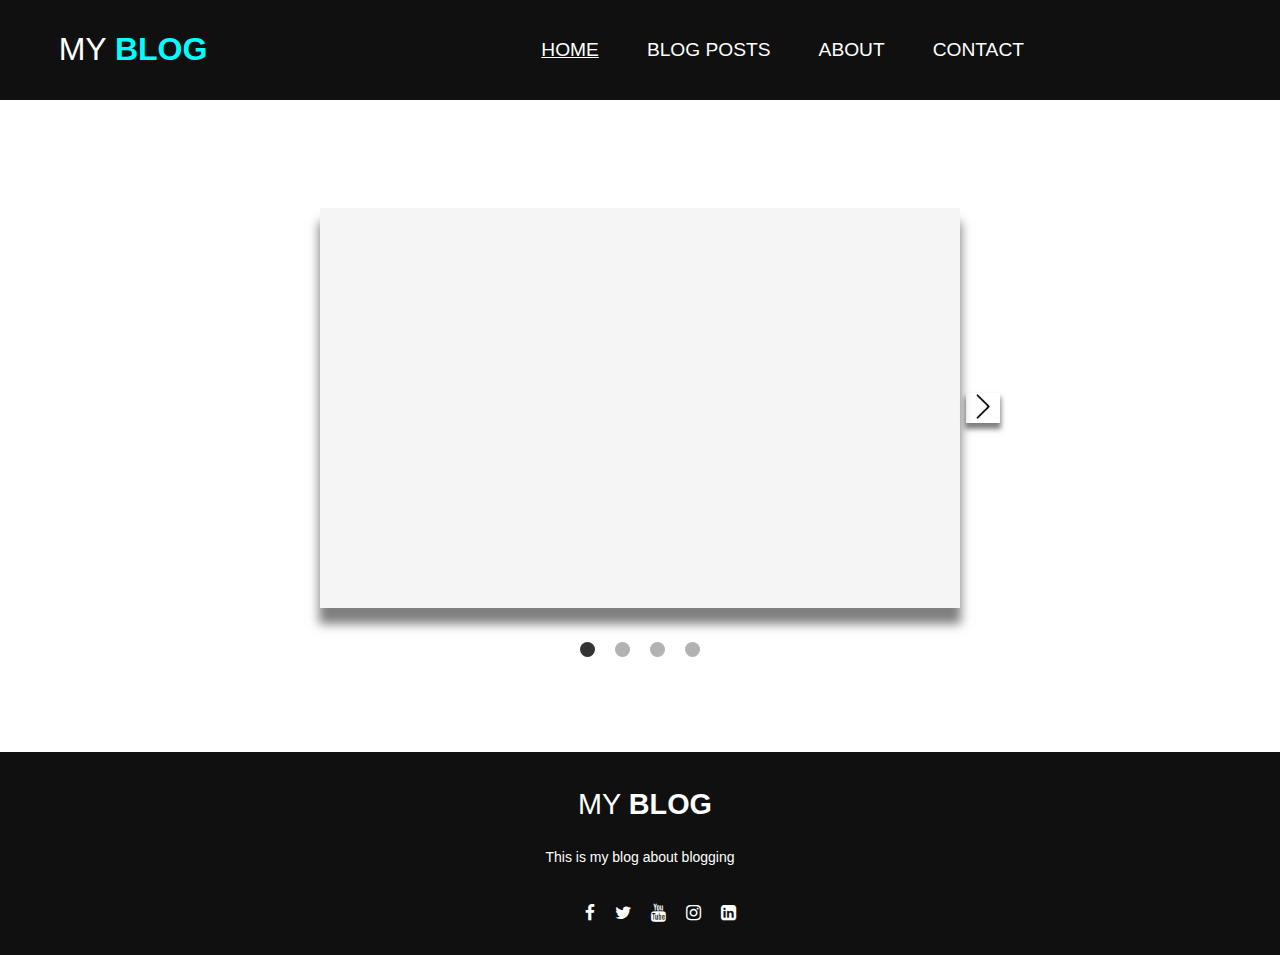
<file: index.html>
<!DOCTYPE html>
<html lang="en">
<head>
    <meta charset="UTF-8">
    <meta http-equiv="X-UA-Compatible" content="IE=edge">
    <meta name="viewport" content="width=device-width, initial-scale=1.0">
    <title>Home page</title>
    <link rel="stylesheet" href="css/index.css" />

    <!-- Hotjar Tracking Code for My Blog -->
<script>
    (function(h,o,t,j,a,r){
        h.hj=h.hj||function(){(h.hj.q=h.hj.q||[]).push(arguments)};
        h._hjSettings={hjid:3382707,hjsv:6};
        a=o.getElementsByTagName('head')[0];
        r=o.createElement('script');r.async=1;
        r.src=t+h._hjSettings.hjid+j+h._hjSettings.hjsv;
        a.appendChild(r);
    })(window,document,'https://static.hotjar.com/c/hotjar-','.js?sv=');
</script>
</head>
<body>
    <header>
        <div class="logo">
            <a href="index.html"><h1>MY <span>BLOG</span></h1></a>
        </div>
    
        <input type="checkbox" id="nav-toggle" class="nav-toggle">

        <nav>
            <ul>
                <li class="current-page"><a href="index.html">Home</a></li>
                <li><a href="blogpage.html">Blog posts</a></li>
                <li><a href="about.html">About</a></li>
                <li><a href="contact.html">Contact</a></li>
            </ul>
        </nav>
        <label for="nav-toggle" class="nav-toggle-label">
            <span>X</span>
        </label>
    </header>

    <main>

        <div class="carousel">
            <button class="carousel__btn carousel__btn--left is-hidden"> 
                <img src="img/left-arrow1.png">
            </button>

                <div class="carousel__track-container">

                    <ul class="carousel__track caro-html">

                        <li class="carousel__slide current-slide">
                            <div class="caro-slide"></div>
                        </li>
                        <li class="carousel__slide">
                            <div class="caro-slide2"></div>
                        </li>
                        <li class="carousel__slide">
                            <div class="caro-slide3"></div>
                        </li>
                        <li class="carousel__slide">
                            <div class="caro-slide4"></div>
                        </li>
                    </ul>

                </div>


            <button class="carousel__btn carousel__btn--right">  
                <img src="img/right-arrow1.png">
            </button>

            <div class="carousel__nav">
                <button class="carousel__indicator current-slide"></button>
                <button class="carousel__indicator"></button>
                <button class="carousel__indicator"></button>
                <button class="carousel__indicator"></button>

            </div>

        </div>

        <div class="post-container">

        </div>

    </main>




    <footer>

        <div class="footer-content">
            <div class="logo"><h3>MY <span>BLOG</span></h3></div>
            <p>This is my blog about blogging</p>
            <ul class="socials">
                <li><a href="#"><i class="fa fa-facebook"></i></a></li>
                <li><a href="#"><i class="fa fa-twitter"></i></a></li>
                <li><a href="#"><i class="fa fa-youtube"></i></a></li>
                <li><a href="#"><i class="fa fa-instagram"></i></a></li>
                <li><a href="#"><i class="fa fa-linkedin-square"></i></a></li>
            </ul>

        </div>



    </footer>

    
    <script src="js/post.js"></script>
    <script src="js/index.js"></script>
    <script src="js/carousel.js"></script>
</body>
</html>
</file>
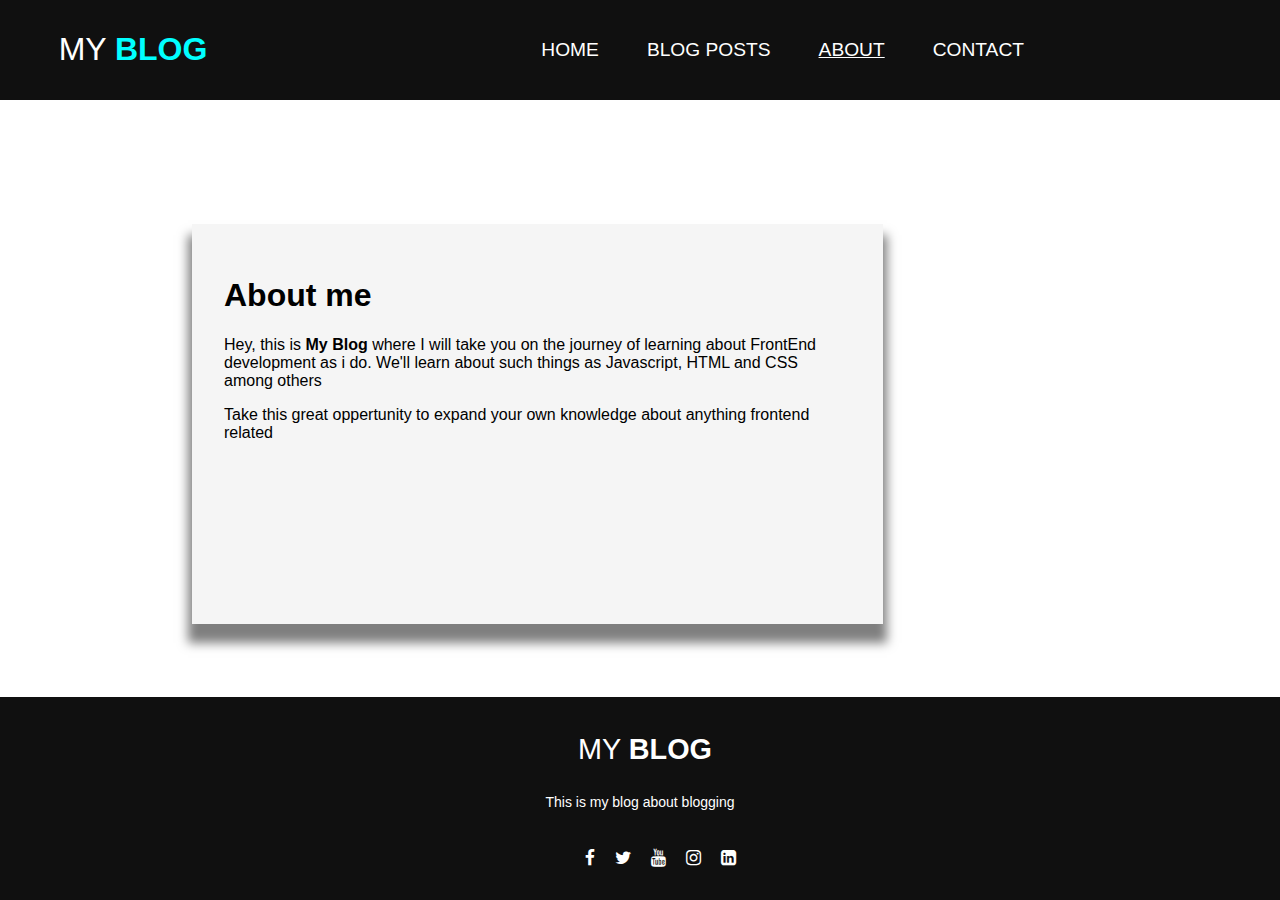
<file: about.html>
<!DOCTYPE html>
<html lang="en">
<head>
    <meta charset="UTF-8">
    <meta http-equiv="X-UA-Compatible" content="IE=edge">
    <meta name="viewport" content="width=device-width, initial-scale=1.0">
    <title>About us</title>
    <link rel="stylesheet" href="css/about.css" />

    <!-- Hotjar Tracking Code for My Blog -->
<script>
    (function(h,o,t,j,a,r){
        h.hj=h.hj||function(){(h.hj.q=h.hj.q||[]).push(arguments)};
        h._hjSettings={hjid:3382707,hjsv:6};
        a=o.getElementsByTagName('head')[0];
        r=o.createElement('script');r.async=1;
        r.src=t+h._hjSettings.hjid+j+h._hjSettings.hjsv;
        a.appendChild(r);
    })(window,document,'https://static.hotjar.com/c/hotjar-','.js?sv=');
</script>
</head>
<body>

    <header>
        <div class="logo">
            <a href="index.html"><h1>MY <span>BLOG</span></h1></a>
        </div>
    
        <input type="checkbox" id="nav-toggle" class="nav-toggle">

        <nav>
            <ul>
                <li><a href="index.html">Home</a></li>
                <li><a href="blogpage.html">Blog posts</a></li>
                <li class="current-page"><a href="about.html">About</a></li>
                <li><a href="contact.html">Contact</a></li>
            </ul>
        </nav>
        <label for="nav-toggle" class="nav-toggle-label">
            <span>X</span>
        </label>
    </header>

    <main>

        <div class="about-container">
            <div><h1>About me</h1></div>
            <div>
                <p>Hey, this is <span>My Blog</span> where I will take you on the journey of learning about FrontEnd development as i do. 
                We'll learn about such things as Javascript, HTML and CSS among others</p>
                <p>Take this great oppertunity to expand your own knowledge about anything frontend related</p>
            </div>

        </div>

    </main>



    <footer>

        <div class="footer-content">
            <div class="logo"><h3>MY <span>BLOG</span></h3></div>
            <p>This is my blog about blogging</p>
            <ul class="socials">
                <li><a href="#"><i class="fa fa-facebook"></i></a></li>
                <li><a href="#"><i class="fa fa-twitter"></i></a></li>
                <li><a href="#"><i class="fa fa-youtube"></i></a></li>
                <li><a href="#"><i class="fa fa-instagram"></i></a></li>
                <li><a href="#"><i class="fa fa-linkedin-square"></i></a></li>
            </ul>

        </div>



    </footer>
    
</body>
</html>
</file>
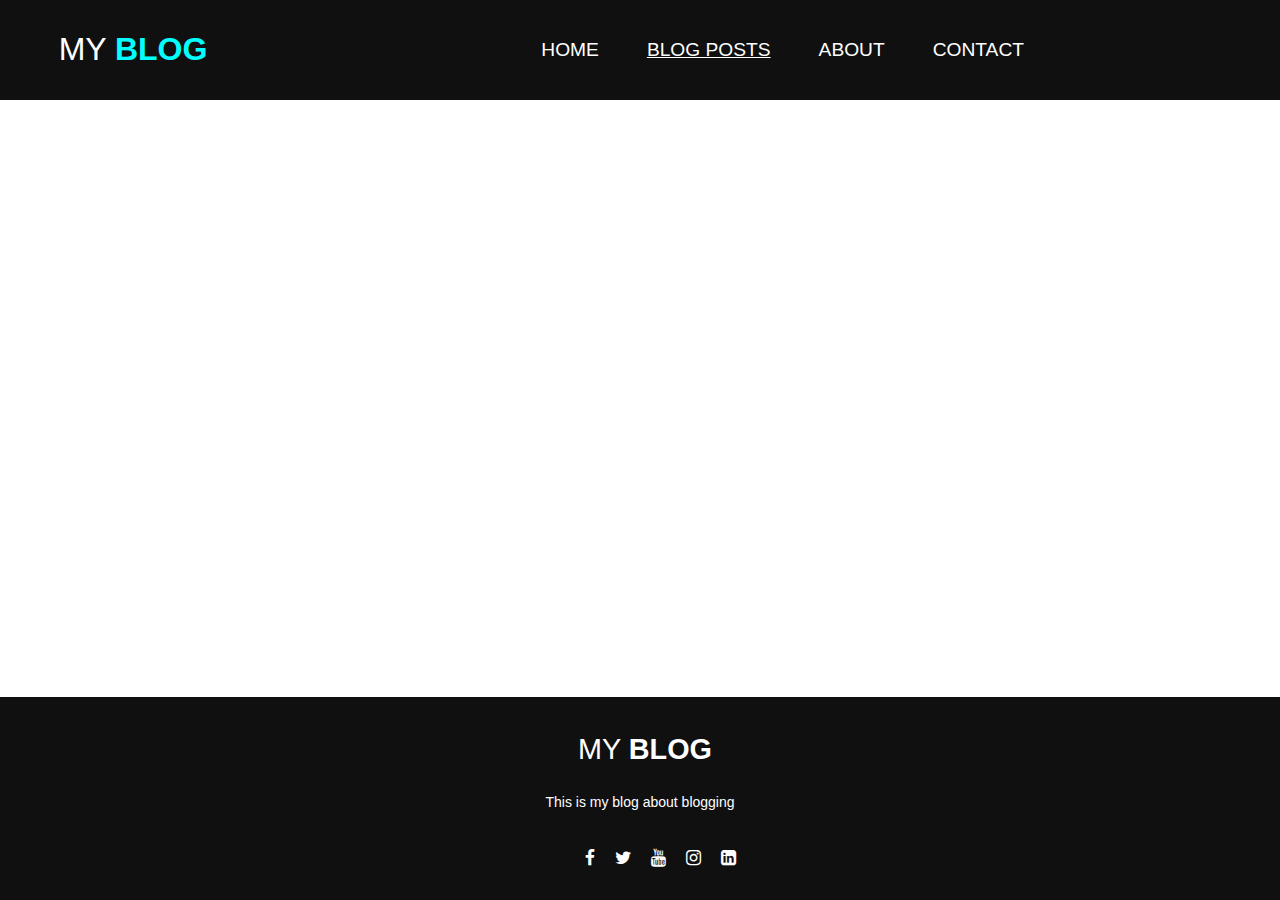
<file: blogpage.html>
<!DOCTYPE html>
<html lang="en">
<head>
    <meta charset="UTF-8">
    <meta http-equiv="X-UA-Compatible" content="IE=edge">
    <meta name="viewport" content="width=device-width, initial-scale=1.0">
    <title>blog posts</title>
    <link rel="stylesheet" href="css/blogpage.css" />

    <!-- Hotjar Tracking Code for My Blog -->
<script>
    (function(h,o,t,j,a,r){
        h.hj=h.hj||function(){(h.hj.q=h.hj.q||[]).push(arguments)};
        h._hjSettings={hjid:3382707,hjsv:6};
        a=o.getElementsByTagName('head')[0];
        r=o.createElement('script');r.async=1;
        r.src=t+h._hjSettings.hjid+j+h._hjSettings.hjsv;
        a.appendChild(r);
    })(window,document,'https://static.hotjar.com/c/hotjar-','.js?sv=');
</script>
</head>
<body>

    <header>
        <div class="logo">
            <a href="index.html"><h1>MY <span>BLOG</span></h1></a>
        </div>
    
        <input type="checkbox" id="nav-toggle" class="nav-toggle">

        <nav>
            <ul>
                <li><a href="index.html">Home</a></li>
                <li class="current-page"><a href="blogpage.html">Blog posts</a></li>
                <li><a href="about.html">About</a></li>
                <li><a href="contact.html">Contact</a></li>
            </ul>
        </nav>
        <label for="nav-toggle" class="nav-toggle-label">
            <span>X</span>
        </label>
    </header>

    <main>


    <div class="post-container">

        <! -- content is displayed --!>

    
    </div>


    </main>
    <footer>

        <div class="footer-content">
            <div class="logo"><h3>MY <span>BLOG</span></h3></div>
            <p>This is my blog about blogging</p>
            <ul class="socials">
                <li><a href="#"><i class="fa fa-facebook"></i></a></li>
                <li><a href="#"><i class="fa fa-twitter"></i></a></li>
                <li><a href="#"><i class="fa fa-youtube"></i></a></li>
                <li><a href="#"><i class="fa fa-instagram"></i></a></li>
                <li><a href="#"><i class="fa fa-linkedin-square"></i></a></li>
            </ul>

        </div>


    
    </footer>
    


    <script src="js/post.js"></script>
    
</body>
</html>
</file>
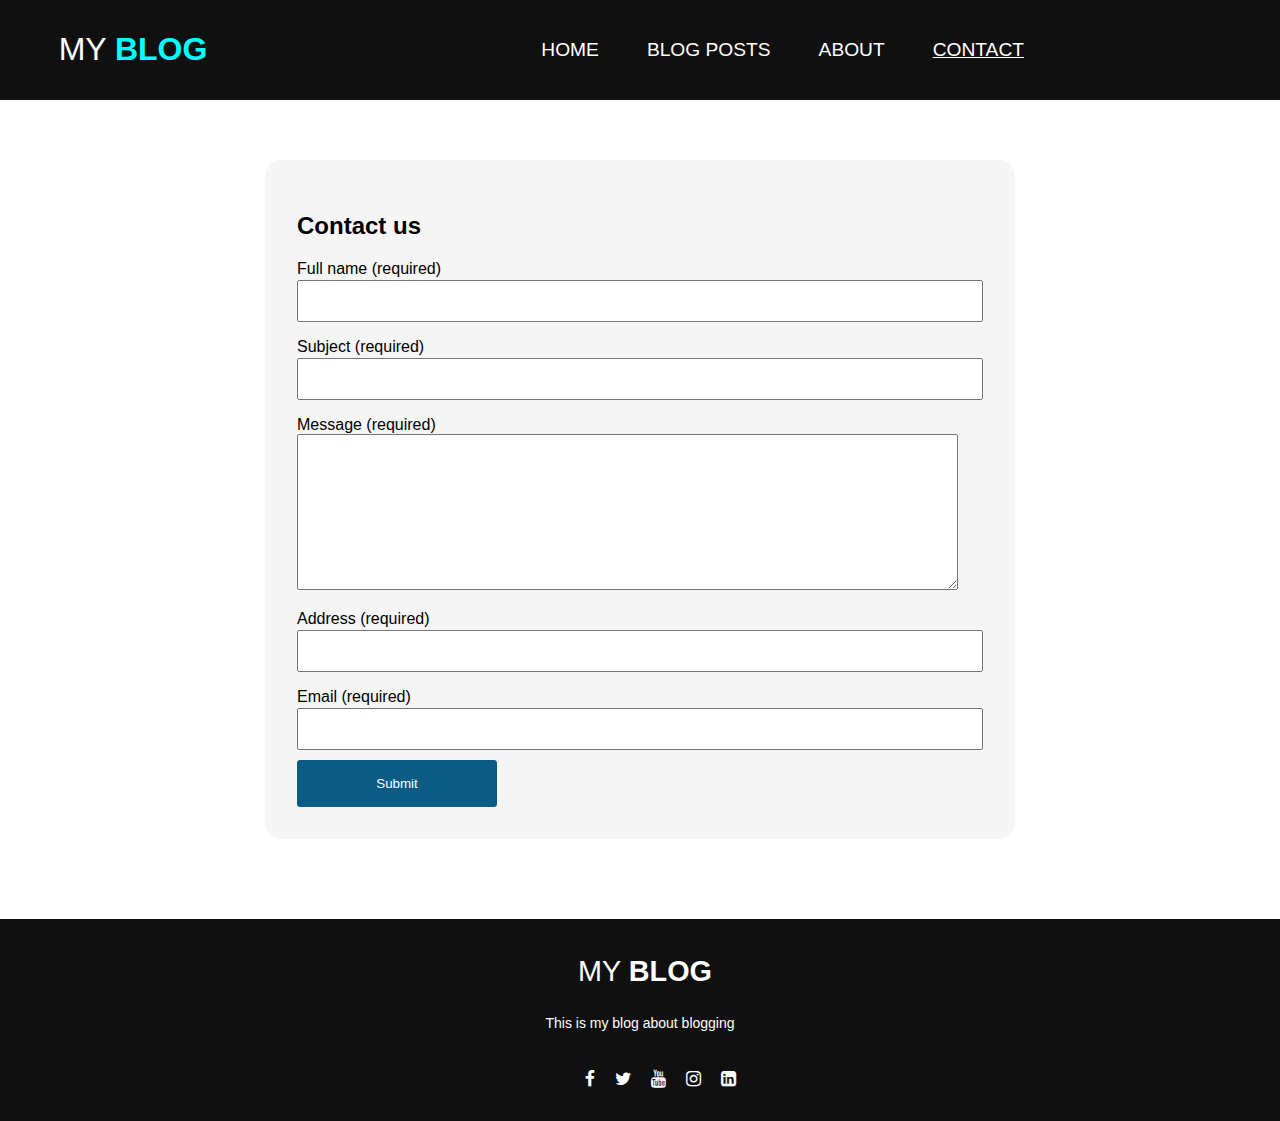
<file: contact.html>
<!DOCTYPE html>
<html lang="en">
<head>
    <meta charset="UTF-8">
    <meta http-equiv="X-UA-Compatible" content="IE=edge">
    <meta name="viewport" content="width=device-width, initial-scale=1.0">
    <link rel="stylesheet" type="text/css" href="./css/contact.css" />
    <title>Contact us page</title>

    <!-- Hotjar Tracking Code for My Blog -->
<script>
    (function(h,o,t,j,a,r){
        h.hj=h.hj||function(){(h.hj.q=h.hj.q||[]).push(arguments)};
        h._hjSettings={hjid:3382707,hjsv:6};
        a=o.getElementsByTagName('head')[0];
        r=o.createElement('script');r.async=1;
        r.src=t+h._hjSettings.hjid+j+h._hjSettings.hjsv;
        a.appendChild(r);
    })(window,document,'https://static.hotjar.com/c/hotjar-','.js?sv=');
</script>
</head>
<body>

    <header>
        <div class="logo">
            <a href="index.html"><h1>MY <span>BLOG</span></h1></a>
        </div>
    
        <input type="checkbox" id="nav-toggle" class="nav-toggle">

        <nav>
            <ul>
                <li><a href="index.html">Home</a></li>
                <li><a href="blogpage.html">Blog posts</a></li>
                <li><a href="about.html">About</a></li>
                <li class="current-page"><a href="contact.html">Contact</a></li>
            </ul>
        </nav>
        <label for="nav-toggle" class="nav-toggle-label">
            <span>X</span>
        </label>
    </header>

    <main>

    <div class="container">
        
        <form id="contactForm">
            <div class="form-success" id="success">Message sent successfully!</div>
            <h2>Contact us</h2>
            <div>
                <label>
                    Full name (required)
                    <input name="firstName" id="firstName" />
                </label>
                <div class="form-error" id="firstNameError">Please enter a name</div>
            </div>

            <div>
                <label>
                    Subject (required)
                    <input name="subject" id="subject" />
                </label>
                <div class="form-error" id="subjectError">Subject must have a minimum lenght of 15 characters</div>
            </div>

            <div>
                <label>
                    Message (required)
                    <textarea name="message" id="message" rows="10" cols="80"></textarea>
                    <div class="form-error" id="messageError">Message must have a minimum length of 25 characters</div>
                </label>
            </div>

            <div>
                <label>
                    Address (required)
                    <input name="address" id="address" />
                </label>
                <div class="form-error" id="addressError">Please enter an address (minimum 5 characters)</div>
            </div>

            <div>
                <label>
                    Email (required)
                    <input name="email" id="email" />
                </label>
                <div class="form-error" id="emailError">Please enter a valid email address</div>
            </div>

            <button>Submit</button>
        </form>
    </div>

    </main>

    <footer>

        <div class="footer-content">
            <div class="logo"><h3>MY <span>BLOG</span></h3></div>
            <p>This is my blog about blogging</p>
            <ul class="socials">
                <li><a href="#"><i class="fa fa-facebook"></i></a></li>
                <li><a href="#"><i class="fa fa-twitter"></i></a></li>
                <li><a href="#"><i class="fa fa-youtube"></i></a></li>
                <li><a href="#"><i class="fa fa-instagram"></i></a></li>
                <li><a href="#"><i class="fa fa-linkedin-square"></i></a></li>
            </ul>

        </div>



    </footer>

    <script src="js/validation.js"></script>
</body>
</html>
</file>
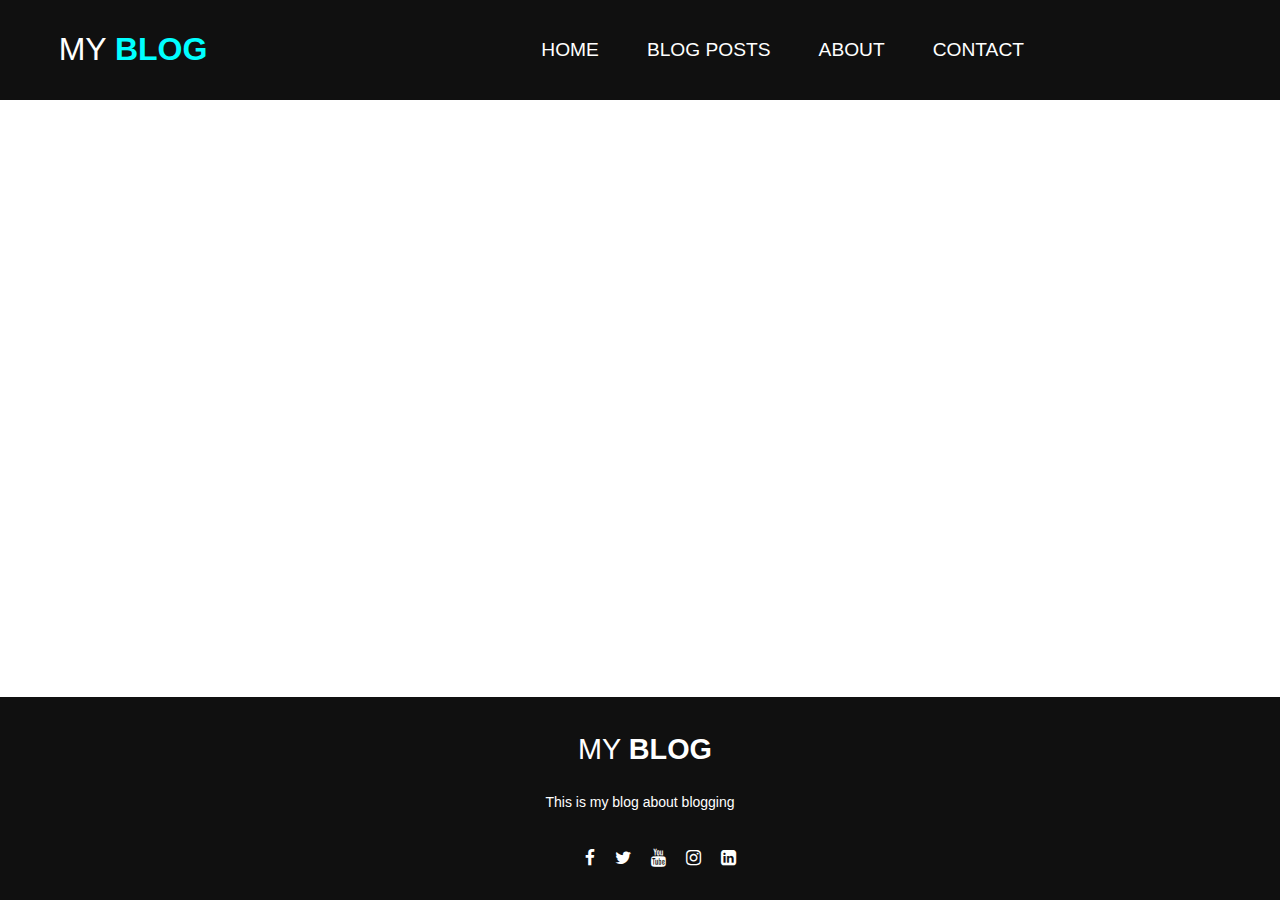
<file: detail.html>
<!DOCTYPE html>
<html lang="en">
<head>
    <meta charset="UTF-8">
    <meta http-equiv="X-UA-Compatible" content="IE=edge">
    <meta name="viewport" content="width=device-width, initial-scale=1.0">
    <title>details blog page</title>
    <link rel="stylesheet" href="css/detail.css" />

    <!-- Hotjar Tracking Code for My Blog -->
<script>
    (function(h,o,t,j,a,r){
        h.hj=h.hj||function(){(h.hj.q=h.hj.q||[]).push(arguments)};
        h._hjSettings={hjid:3382707,hjsv:6};
        a=o.getElementsByTagName('head')[0];
        r=o.createElement('script');r.async=1;
        r.src=t+h._hjSettings.hjid+j+h._hjSettings.hjsv;
        a.appendChild(r);
    })(window,document,'https://static.hotjar.com/c/hotjar-','.js?sv=');
</script>
</head>
<body>
    
    <header>
        <div class="logo">
            <a href="index.html"><h1>MY <span>BLOG</span></h1></a>
        </div>
    
        <input type="checkbox" id="nav-toggle" class="nav-toggle">

        <nav>
            <ul>
                <li><a href="index.html">Home</a></li>
                <li><a href="blogpage.html">Blog posts</a></li>
                <li><a href="about.html">About</a></li>
                <li><a href="contact.html">Contact</a></li>
            </ul>
        </nav>
        <label for="nav-toggle" class="nav-toggle-label">
            <span>X</span>
        </label>
    </header>

    <main>

        <div class="blog-detail">

        </div>



    </main>


    <footer>

        <div class="footer-content">
            <div class="logo"><h3>MY <span>BLOG</span></h3></div>
            <p>This is my blog about blogging</p>
            <ul class="socials">
                <li><a href="#"><i class="fa fa-facebook"></i></a></li>
                <li><a href="#"><i class="fa fa-twitter"></i></a></li>
                <li><a href="#"><i class="fa fa-youtube"></i></a></li>
                <li><a href="#"><i class="fa fa-instagram"></i></a></li>
                <li><a href="#"><i class="fa fa-linkedin-square"></i></a></li>
            </ul>

        </div>



    </footer>

<script src="js/detail.js"></script>
</body>
</html>
</file>
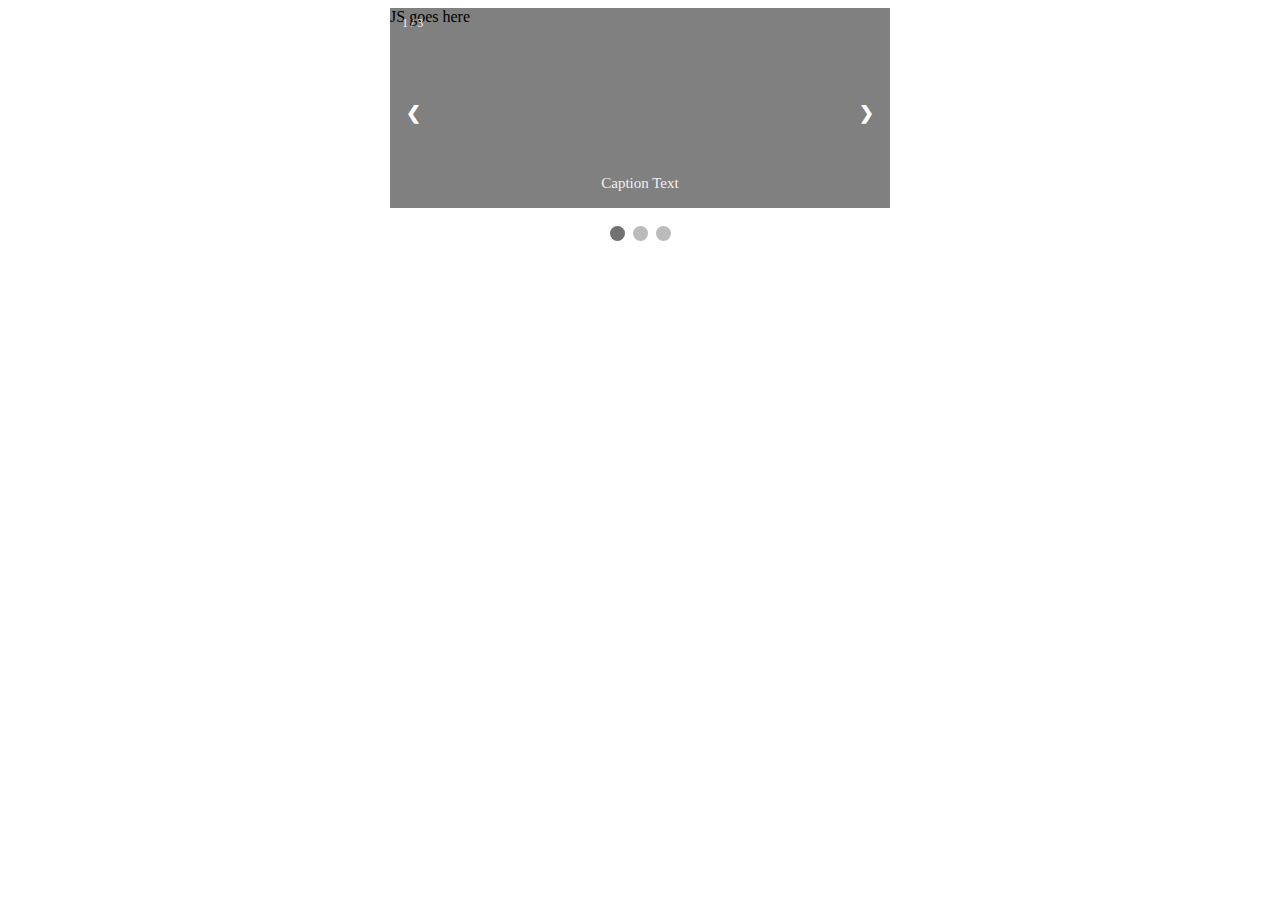
<file: newcarousel.html>
<!DOCTYPE html>
<html lang="en">
<head>
    <meta charset="UTF-8">
    <meta http-equiv="X-UA-Compatible" content="IE=edge">
    <meta name="viewport" content="width=device-width, initial-scale=1.0">
    <title>Document</title>
    <link rel="stylesheet" href="css/caro.css" />
</head>
<body>

            <!-- Slideshow container -->
        <div class="slideshow-container">

            <!-- Full-width images with number and caption text -->
            <div class="mySlides fade">
            <div class="numbertext">1 / 3</div>
            <div class="caro-slide"> JS goes here</div>
            <div class="text">Caption Text</div>
            </div>
        
            <div class="mySlides fade">
            <div class="numbertext">2 / 3</div>
            <div class="caro-slide2"> JS goes here</div>
            <div class="text">Caption Two</div>
            </div>
        
            <div class="mySlides fade">
            <div class="numbertext">3 / 3</div>
            <div class="caro-slide3"> JS goes here</div>
            <div class="text">Caption Three</div>
            </div>
        
            <!-- Next and previous buttons -->
            <a class="prev" onclick="plusSlides(-1)">&#10094;</a>
            <a class="next" onclick="plusSlides(1)">&#10095;</a>
        </div>
        <br>
        
        <!-- The dots/circles -->
        <div style="text-align:center">
            <span class="dot" onclick="currentSlide(1)"></span>
            <span class="dot" onclick="currentSlide(2)"></span>
            <span class="dot" onclick="currentSlide(3)"></span>
        </div>
     
<script src="js/carousel.js"></script>        
<script src="js/caro.js"></script>
</body>
</html>
</file>
<file: css/index.css>
@import url(nav.css);
@import url(post.css);


html {
    margin: 0;
    height: 100%;
    min-height: 100%;
}

*, *::before, *::after{
    box-sizing: border-box;
}

body {
    margin: 0;
    background: white;
    font-family: 'Segoe UI', Tahoma, Geneva, Verdana, sans-serif;
    font-weight: 400;

    
    min-height: 100%;

    display: flex;
    flex-direction: column;
}

main{
    margin-top: 3rem;
}

/* CSS for the carousel */

.carousel {
    position: relative;
    height: 400px;
    width: 30%;
    margin: 0 auto ;
    box-shadow: 0 15px 10px 1px rgba(0, 0, 0, 0.5);
}

/* Slider 1*/
.caro-slide {
    height: 100%;
    width: 80%;
    object-fit: cover;
    padding: 0.5rem;
    margin-left: 1rem;
    margin-right:0.5rem;
}
.caro-slide a {
    text-decoration: none;
    cursor: pointer;
    color: black;
}
.caro-slide a h4 {
    font-weight: 400;
}

/* Slider 2*/
.caro-slide2 {
    height: 100%;
    width: 80%;
    object-fit: cover;
    padding: 0.5rem;;
    margin-left:2rem;
    margin-right: 2rem;
}
.caro-slide2 a {
    text-decoration: none;
    cursor: pointer;
    color: black;
}
.caro-slide2 a h4 {
    font-weight: 400;
}

/* Slider 3*/
.caro-slide3 {
    height: 100%;
    width: 80%;
    object-fit: cover;
    padding: 0.5rem;
    margin-left:2rem;
    margin-right: 1rem;
}
.caro-slide3 a {
    text-decoration: none;
    cursor: pointer;
    color: black;
}
.caro-slide3 a h4 {
    font-weight: 400;
}
/* Slider 4*/

.caro-slide4 {
    height: 100%;
    width: 80%;
    object-fit: cover;
    padding: 0.5rem;
    margin-left:2rem;  
}
.caro-slide4 a {
    text-decoration: none;
    cursor: pointer;
    color: black;
}
.caro-slide4 a h4 {
    font-weight: 400;
}


/* carousel container*/

.carousel__track-container {
    background: whitesmoke;
    height: 100%;
    position: relative;
    overflow: hidden;
    margin-top: 10rem;
    
}

.carousel__track {
    padding: 0;
    margin: 0;
    list-style: none;
    position: relative;
    height: 100%;
    transition: transform 250ms ease-in;
}

.carousel__slide {
    position: absolute;
    top: 0;
    bottom: 0;
    width: 100%;
}

.caro-html {
    position: absolute;
    top: 0;
    bottom: 0;
    width: 100%;
}

.carousel__btn {
    position: absolute;
    top: 50%;
    transform: translateY(-50%);
    background: transparent;
    border: 0;
    cursor: pointer;
    box-shadow: 0 5px 5px 1px rgba(0, 0, 0, 0.5);

}

.carousel__btn img {
    width: 22px;
    height: 25px;
}

.carousel__btn--left {
    left: -40px;
}

.carousel__btn--right {
    right: -40px;
}

.carousel__nav {
    display: flex;
    justify-content: center;
    padding: 10px 0;
    margin-top: 1.5rem;
}

.carousel__indicator {
    border: 0;
    border-radius: 50%;
    width: 15px;
    height: 15px;
    background: rgba(0, 0, 0, .3);
    margin: 0 10px;
    cursor: pointer;
}

.carousel__indicator.current-slide {
    background: rgba(0, 0, 0, .80)
}

.is-hidden {display: none;}

/*<------------------Media query------------------------>*/
@media only screen and (max-width: 2000px ) and (min-width: 1351px){

    .carousel {
        position: relative;
        height: 400px;
        width: 35%;
        margin: 0 auto ;
        box-shadow: 0 15px 10px 1px rgba(0, 0, 0, 0.5);
    }
}

@media only screen and (max-width: 1350px ) and (min-width: 901px) {
    
    .carousel {
        position: relative;
        height: 400px;
        width: 50%;
        margin: 0 auto ;
        box-shadow: 0 15px 10px 1px rgba(0, 0, 0, 0.5);
    }
}

@media screen and (max-width: 900px) {
    
    .carousel {
        position: relative;
        height: 450px;
        width: 75%;
        margin: 0 auto ;
        box-shadow: 0 15px 10px 1px rgba(0, 0, 0, 0.5);
    }
    
    /* Slider 1*/
    .caro-slide {
        height: 100%;
        width: 90%;
        object-fit: cover;
        padding: 0.5rem;
        margin-left: 0.5rem;
        margin-right: 0.5rem;
    }
    .caro-slide a {
        text-decoration: none;
        cursor: pointer;
        color: black;
    }
    .caro-slide a h4 {
        font-weight: 400;
    }
    
    /* Slider 2*/
    .caro-slide2 {
        height: 100%;
        width: 90%;
        object-fit: cover;
        padding: 0.5rem;;
        margin-left:1rem;
        margin-right: 1rem;
    }
    .caro-slide2 a {
        text-decoration: none;
        cursor: pointer;
        color: black;
    }
    .caro-slide2 a h4 {
        font-weight: 400;
    }
    
    /* Slider 3*/
    .caro-slide3 {
        height: 100%;
        width: 90%;
        object-fit: cover;
        padding: 0.5rem;
        margin-left:1rem;
        margin-right: 1rem;
    }
    .caro-slide3 a {
        text-decoration: none;
        cursor: pointer;
        color: black;
    }
    .caro-slide3 a h4 {
        font-weight: 400;
    }
    /* Slider 4*/
    
    .caro-slide4 {
        height: 100%;
        width: 90%;
        object-fit: cover;
        padding: 0.5rem;
        margin-left:1rem; 
        margin-right: 0.5rem;
    }
    .caro-slide4 a {
        text-decoration: none;
        cursor: pointer;
        color: black;
    }
    .caro-slide4 a h4 {
        font-weight: 400;
    }
    
    
    /* carousel container*/
    
    .carousel__track-container {
        background: whitesmoke;
        height: 100%;
        position: relative;
        overflow: hidden;
        margin-top: 10rem;
        
    }
    
    .carousel__track {
        padding: 0;
        margin: 0;
        list-style: none;
        position: relative;
        height: 100%;
        transition: transform 250ms ease-in;
    }
    
    .carousel__slide {
        position: absolute;
        top: 0;
        bottom: 0;
        width: 100%;
    }
    
    .caro-html {
        position: absolute;
        top: 0;
        bottom: 0;
        width: 100%;
    }
    
    .carousel__btn {
        position: absolute;
        top: 50%;
        transform: translateY(-50%);
        background: transparent;
        border: 0;
        cursor: pointer;
        box-shadow: 0 5px 5px 1px rgba(0, 0, 0, 0.5);
    
    }
    
    .carousel__btn img {
        width: 18px;
        height: 25px;
    }
    
    .carousel__btn--left {
        left: -40px;
    }
    
    .carousel__btn--right {
        right: -40px;
    }
    
    .carousel__nav {
        display: flex;
        justify-content: center;
        padding: 10px 0;
        margin-top: 1.5rem;
    }
    
    .carousel__indicator {
        border: 0;
        border-radius: 50%;
        width: 15px;
        height: 15px;
        background: rgba(0, 0, 0, .3);
        margin: 0 10px;
        cursor: pointer;
    }
    
    .carousel__indicator.current-slide {
        background: rgba(0, 0, 0, .80)
    }
    

}
</file>
<file: css/about.css>
@import url(nav.css);

html {
    height: 100%;
}

*, *::before, *::after{
    box-sizing: border-box;
}

body {
    margin: 0;
    background: white;
    font-family: 'Segoe UI', Tahoma, Geneva, Verdana, sans-serif;
    font-weight: 400;

    min-height: 100%;

    display: flex;
    flex-direction: column;
}

main{
    margin-top: 10rem;
    margin-left: 8rem;
}

.about-container{
    background: whitesmoke;
    width: 60%;
    height: 400px;
    margin: 4rem;
    padding: 2rem;
    box-shadow: 0 15px 10px 4px rgba(0, 0, 0, 0.5);
}

span {
    font-weight: 700;
}

/*media query*/
@media screen and (max-width: 900px){

    main{
        margin-top: 8rem;
        margin-left: 1rem;
        margin-right: 5rem;
        margin-bottom: 5rem;
    }

    .about-container{
        background: whitesmoke;
        width: 90%;
        height: 100%px;
        margin-left: 3rem;
        margin-right: 0.5rem;
        margin-bottom: 1rem;
        padding: 0.5rem;
        box-shadow: 0 15px 10px 4px rgba(0, 0, 0, 0.5);
    }

}
</file>
<file: css/blogpage.css>
@import url(nav.css);
@import url(post.css);


html {
    margin: 0;
    height: 100%;
    min-height: 100%;
}

*, *::before, *::after{
    box-sizing: border-box;
}

body {
    margin: 0;
    background: white;
    font-family: 'Segoe UI', Tahoma, Geneva, Verdana, sans-serif;
    font-weight: 400;

    height: 100%;
    min-height: 100%;

    display: flex;
    flex-direction: column;
}

main{
    margin-top: 5rem;
}
</file>
<file: css/contact.css>
@import url("nav.css");

html {
    height: 100%;
}

*, *::before, *::after{
    box-sizing: border-box;
}

body {
    margin: 0;
    background: white;
    font-family: 'Segoe UI', Tahoma, Geneva, Verdana, sans-serif;
    font-weight: 400;

    min-height: 100%;

    display: flex;
    flex-direction: column;
}

main{
    padding-top: 10rem;
    padding-bottom: 5rem;
}

/*CSS for form*/

.container{
    max-width: 750px;
    margin: 0 auto;
}

form{
    padding: 2em;
    background: whitesmoke;
    border-radius: 1rem;
}

input{
    width: 100%;
    margin-top: 2px;
    padding: 10px;
    font-size: 16px;
}

button{
    background: rgb(11, 91, 133);
    border: none;
    width: 200px;
    padding: 1rem;
    color: white;
    margin-top: 10px;
    cursor: pointer;
    border-radius: 0.2rem;
}

label{
    display: block;
    margin-top: 1rem;
}

.form-error{
    display: none;
    color: red;
    font-size: 0.9rem;
    margin-top: 2px;
}

.form-success{
    display: none;
    color: green;
    background-color: lightgreen;
    width: 100%;
    font-size: 1rem;
    margin-top: 2px;
    padding: 1rem;
    border-radius: 1rem;
    text-align: center;
    font-weight: 500;
}

@media  screen and (max-width: 785px ) and (min-width: 586px ) {

    textarea {
        height: 10em;
        width: 40em;
    }
    
}

@media  screen and (max-width: 585px ) and (min-width: 446px ) {

    textarea {
        height: 10em;
        width: 30em;
    }
    
}

@media  screen and (max-width: 445px ) {

    textarea {
        height: 10em;
        width: 23em;
    }
    
}
</file>
<file: css/detail.css>
@import url(nav.css);

html {
    margin: 0;
    height: 100%;
    min-height: 100%;
}

*, *::before, *::after{
    box-sizing: border-box;
}

body {
    margin: 0;
    background: white;
    font-family: 'Segoe UI', Tahoma, Geneva, Verdana, sans-serif;
    font-weight: 400;

    height: 100%;
    min-height: 100%;

    display: flex;
    flex-direction: column;
}

main{
    margin-top: 10rem;
}

.details {
    background: whitesmoke;
    margin-top: 5rem;
    margin-left: 12rem;
    margin-right: 12rem;
    margin-bottom: 12rem;
    padding: 2rem;
    max-width: 1450px;
}

.details h1 {
    text-decoration: underline;
}
.details h2 {
    font-size: 20px;
    font-weight: 400;
}

.published {
    font-style: italic;
    display: block;
    font-weight: bold;
}

@media screen and (max-width: 900px){
    .details {
        background: whitesmoke;
        margin-top: 5rem;
        margin-left: 1.5rem;
        margin-right: 1.5rem;
        margin-bottom: 5rem;
        padding: 2rem;
        box-shadow: 0 10px 10px 2px rgba(0, 0, 0, 0.5);
    }
}
</file>
<file: css/caro.css>
* {box-sizing:border-box}

/* Slideshow container */
.slideshow-container {

    background: gray;
  max-width: 500px;
  position: relative;
  margin: auto;
  height: 200px;
}

/* Hide the images by default */
.mySlides {
  display: none;
}

/* Next & previous buttons */
.prev, .next {
  cursor: pointer;
  position: absolute;
  top: 50%;
  width: auto;
  margin-top: -22px;
  padding: 16px;
  color: white;
  font-weight: bold;
  font-size: 18px;
  transition: 0.6s ease;
  border-radius: 0 3px 3px 0;
  user-select: none;
}

/* Position the "next button" to the right */
.next {
  right: 0;
  border-radius: 3px 0 0 3px;
}

/* On hover, add a black background color with a little bit see-through */
.prev:hover, .next:hover {
  background-color: rgba(0,0,0,0.8);
}

/* Caption text */
.text {
    background: gray;
  color: #f2f2f2;
  font-size: 15px;
  padding: 8px 12px;
  position: absolute;
  bottom: 8px;
  width: 100%;
  text-align: center;
}

/* Number text (1/3 etc) */
.numbertext {
  color: #f2f2f2;
  font-size: 12px;
  padding: 8px 12px;
  position: absolute;
  top: 0;
}

/* The dots/bullets/indicators */
.dot {
  cursor: pointer;
  height: 15px;
  width: 15px;
  margin: 0 2px;
  background-color: #bbb;
  border-radius: 50%;
  display: inline-block;
  transition: background-color 0.6s ease;
}

.active, .dot:hover {
  background-color: #717171;
}

/* Fading animation */
.fade {
  animation-name: fade;
  animation-duration: 1.5s;
}

@keyframes fade {
  from {opacity: .4}
  to {opacity: 1}
}
</file>
